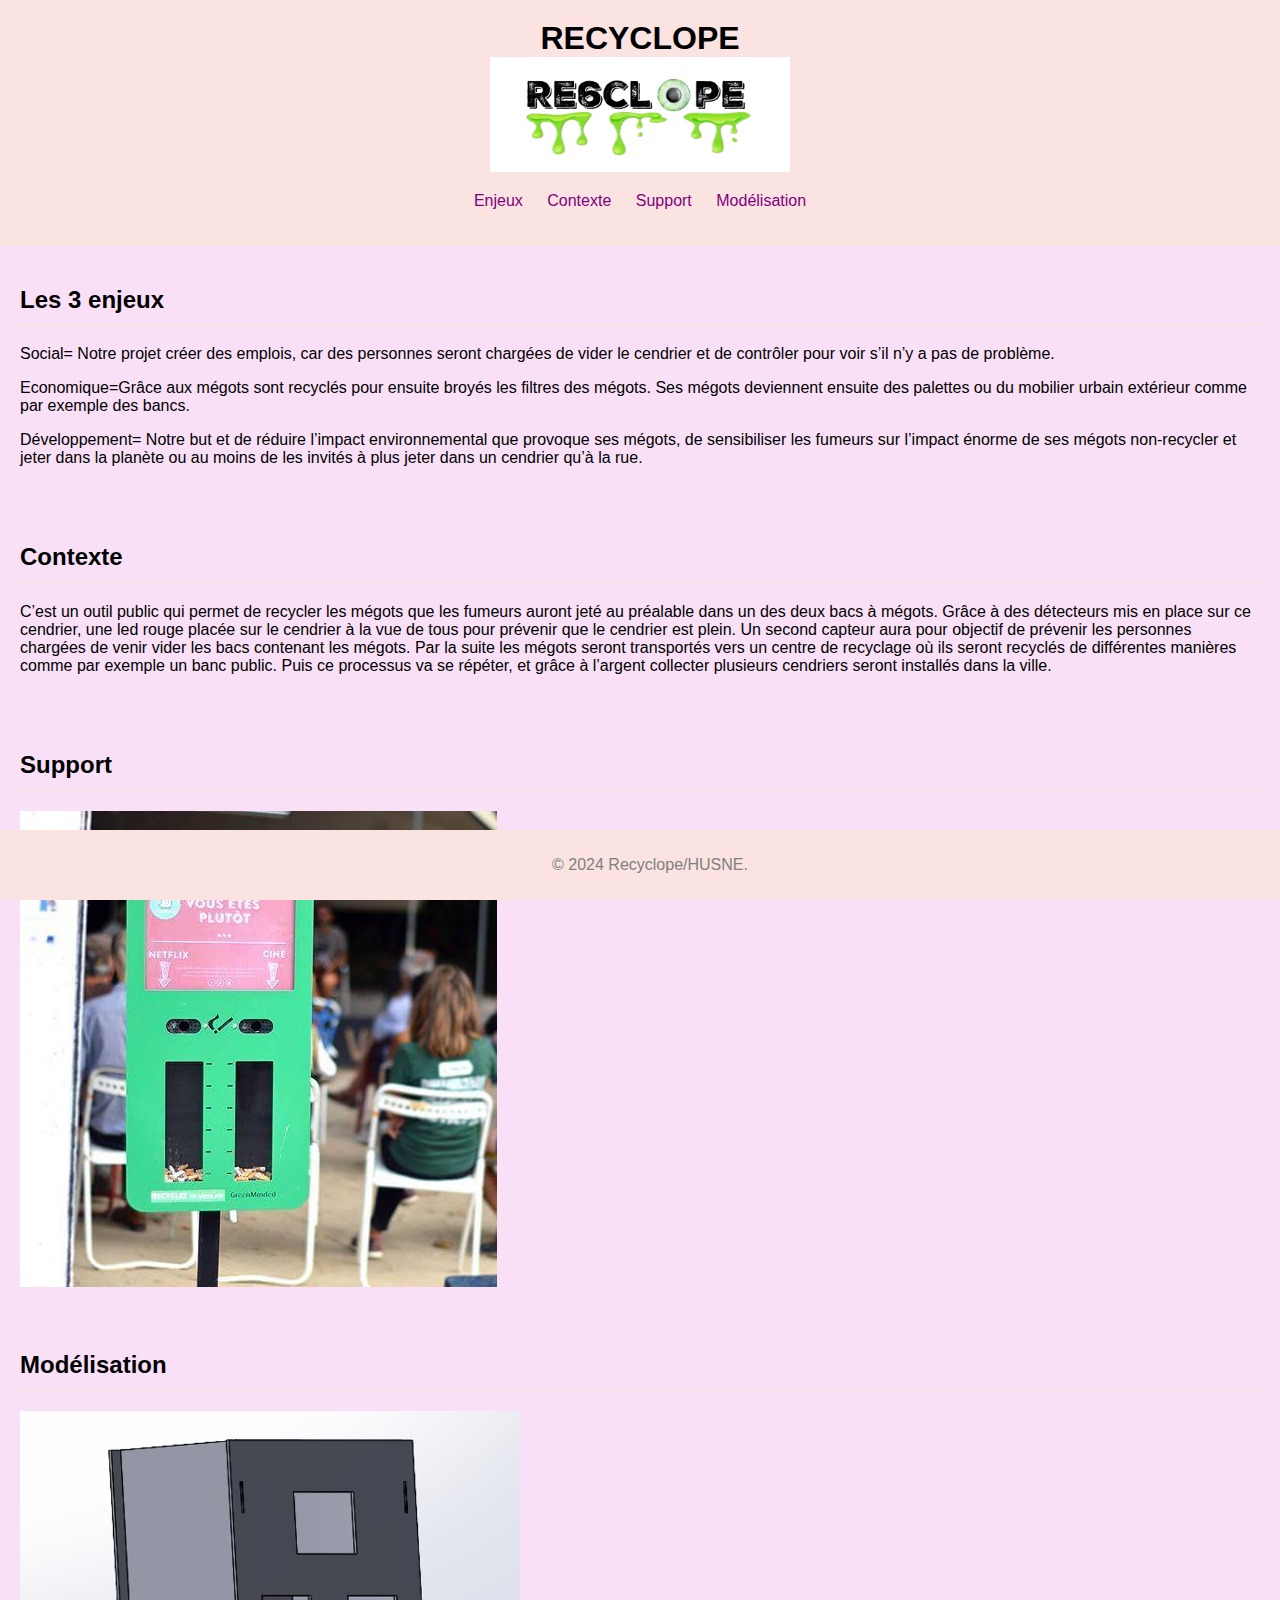
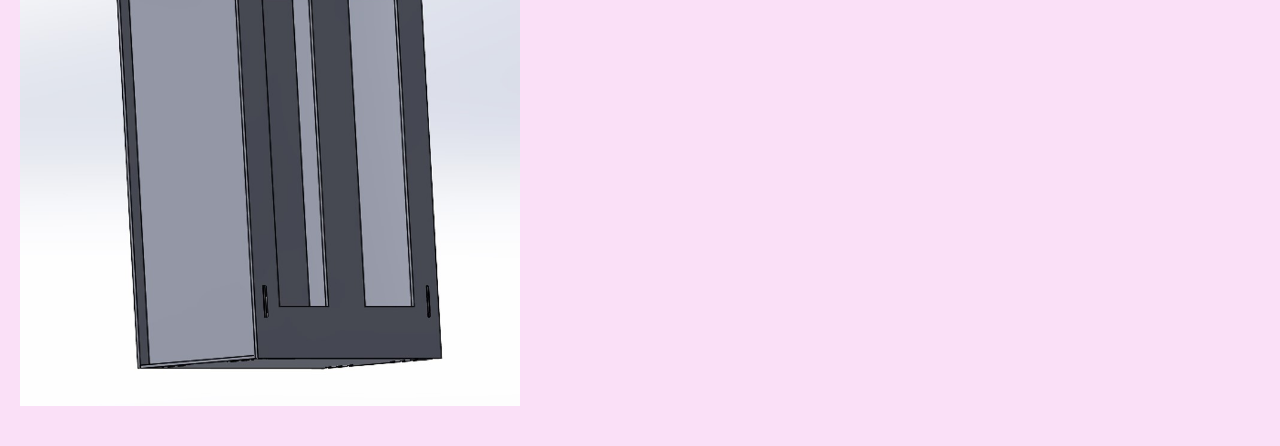
<file: index.html>
<!DOCTYPE html>
<html lang="fr">
<head>
    <meta charset="UTF-8">
    <meta name="viewport" content="width=device-width, initial-scale=1.0">
    <title>RECYCLOPE</title>
	<link rel="shortcut icon" href="logo projet.png"/>
    <link rel="stylesheet" href="styles.css">
</head>
<body>
    <header>
        <h1>RECYCLOPE</h1>
		 <img style="width:300px"src="logo projet.png">
        <nav>
            <ul>
                <li><a href="#Enjeux">Enjeux</a></li>
                <li><a href="#Contexte">Contexte</a></li>
                <li><a href="#Support">Support</a></li>
				<li><a href="#Modélisation">Modélisation</a></li>

            </ul>
        </nav>
    </header>

    <section id="Enjeux">
        <h2>Les 3 enjeux</h2>
        <p>Social= Notre projet créer des emplois, car des personnes seront chargées de 
vider le cendrier et de contrôler pour voir s’il n’y a pas de problème.</p>
<p>Economique=Grâce aux mégots sont recyclés pour ensuite broyés les filtres des 
mégots. Ses mégots deviennent ensuite des palettes ou du mobilier urbain 
extérieur comme par exemple des bancs.</p>

<p>Développement= Notre but et de réduire l’impact environnemental que 
provoque ses mégots, de sensibiliser les fumeurs sur l’impact énorme de ses 
mégots non-recycler et jeter dans la planète ou au moins de les invités à plus 
jeter dans un cendrier qu’à la rue.</p>
        
    </section>

    <section id="Contexte">
        <h2>Contexte</h2>
        <p>C’est un outil public qui permet de recycler les mégots que les fumeurs auront jeté au préalable dans un des deux bacs à mégots. Grâce à des détecteurs mis en place sur ce cendrier, une led rouge placée sur le cendrier à la vue de tous pour prévenir que le cendrier est plein. Un second capteur aura pour objectif de prévenir les personnes chargées de venir vider les bacs contenant les mégots. Par la suite les mégots seront transportés vers un centre de recyclage où ils seront recyclés de différentes manières comme par exemple un banc public. Puis ce processus va se répéter, et grâce à l’argent collecter plusieurs cendriers seront installés dans la ville. </p>
    </section>

    <section id="Support">
        <h2>Support</h2>
        <img src="img.jpg">
		
    </section>

    <section id="Modélisation">
        <h2>Modélisation</h2>
		<img style="width:500px"src="Image1.jpg">
        <p></p>
    </section>

    
    <footer>
        <p>&copy; 2024 Recyclope/HUSNE.</p>
    </footer>
</body>
</html>
</file>
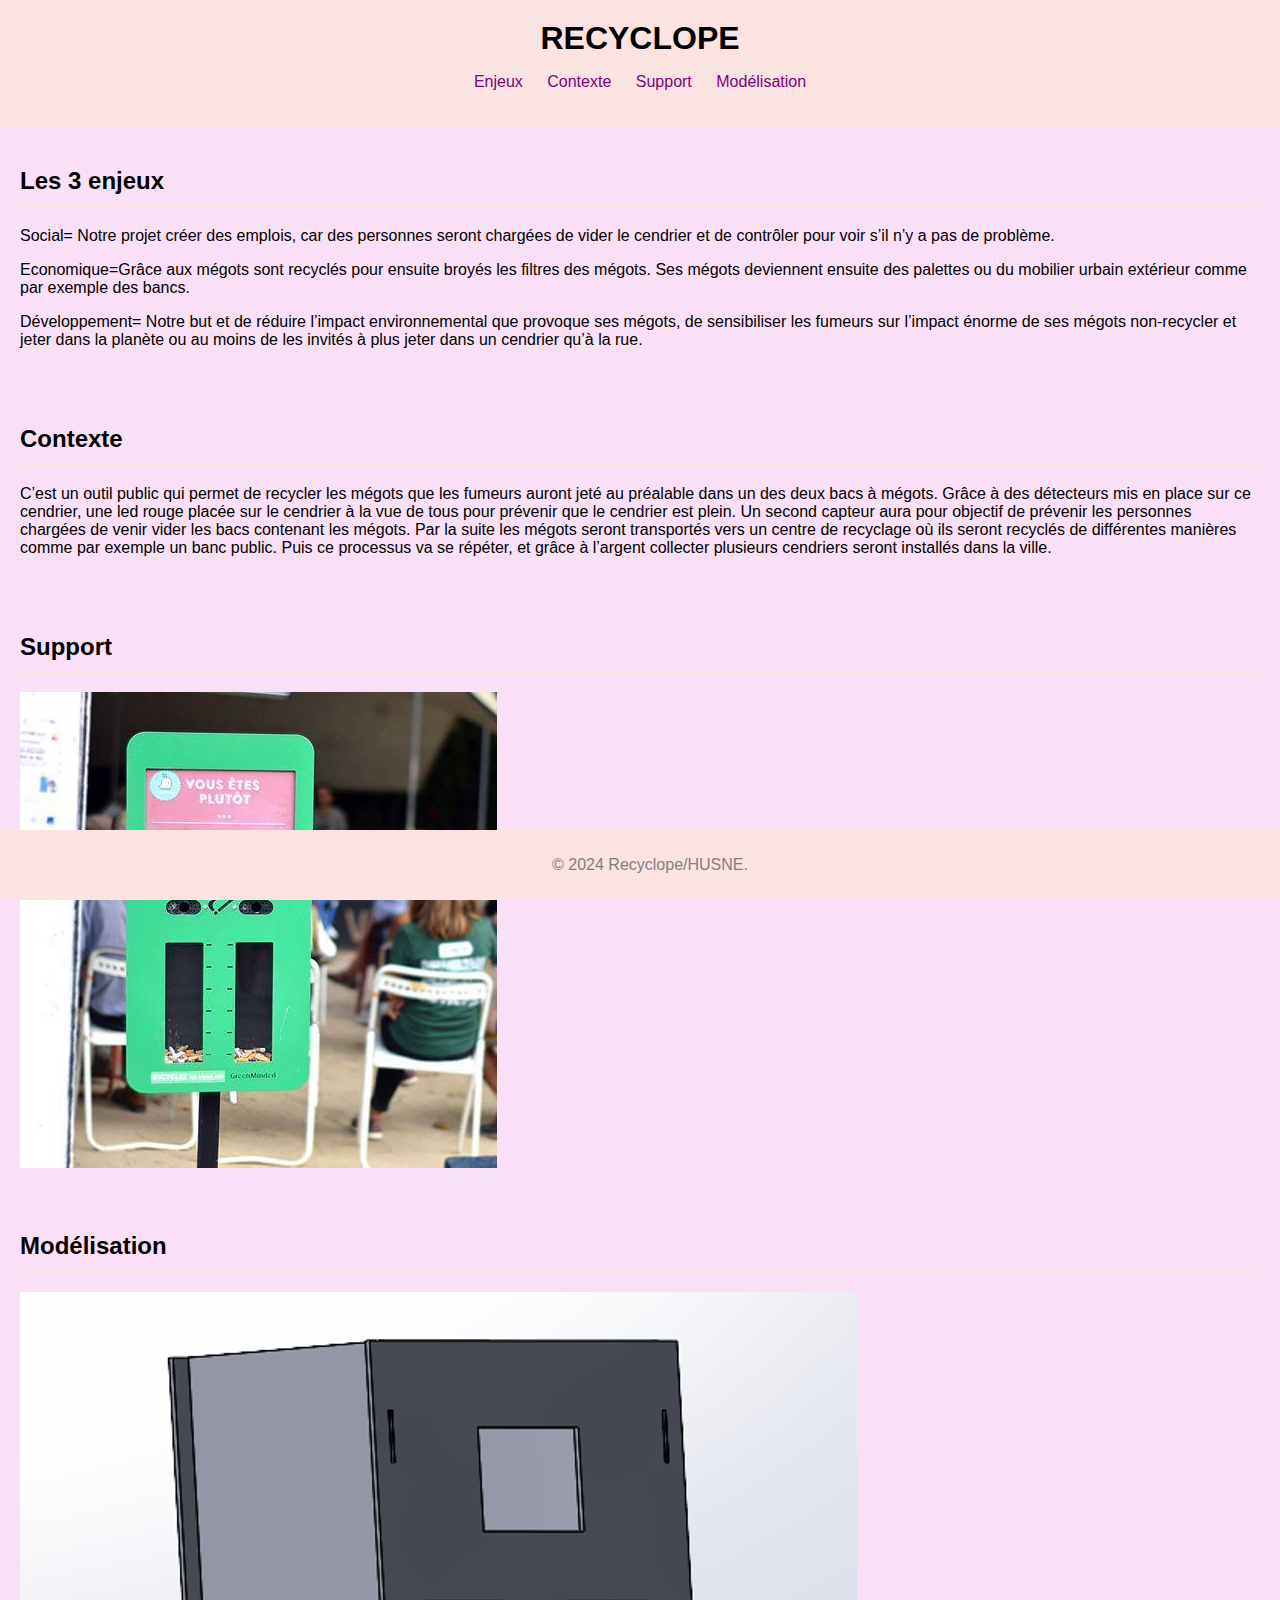
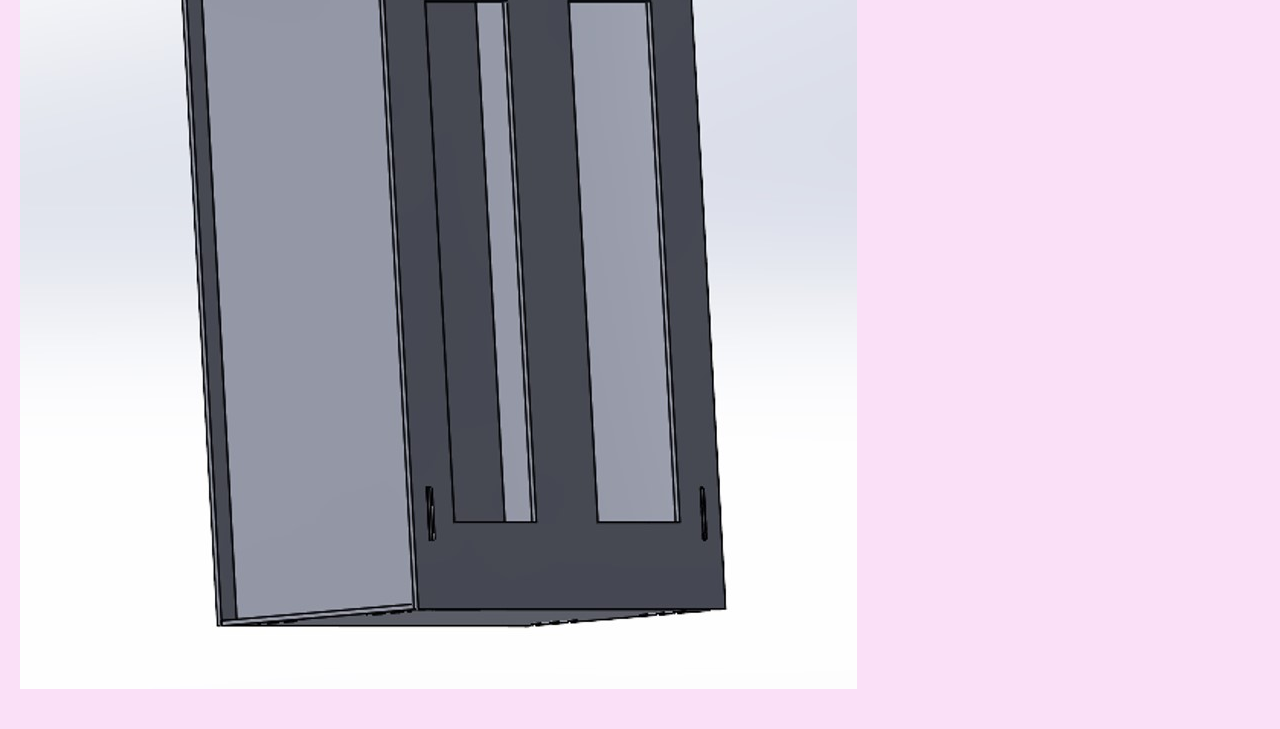
<file: nouveau !!!!!!.html>
<!DOCTYPE html>
<html lang="fr">
<head>
    <meta charset="UTF-8">
    <meta name="viewport" content="width=device-width, initial-scale=1.0">
    <title>RECYCLOPE</title>
    <link rel="stylesheet" href="styles.css">
</head>
<body>
    <header>
        <h1>RECYCLOPE</h1>
        <nav>
            <ul>
                <li><a href="#Enjeux">Enjeux</a></li>
                <li><a href="#Contexte">Contexte</a></li>
                <li><a href="#Support">Support</a></li>
				<li><a href="#Modélisation">Modélisation</a></li>

            </ul>
        </nav>
    </header>

    <section id="Enjeux">
        <h2>Les 3 enjeux</h2>
        <p>Social= Notre projet créer des emplois, car des personnes seront chargées de 
vider le cendrier et de contrôler pour voir s’il n’y a pas de problème.</p>
<p>Economique=Grâce aux mégots sont recyclés pour ensuite broyés les filtres des 
mégots. Ses mégots deviennent ensuite des palettes ou du mobilier urbain 
extérieur comme par exemple des bancs.</p>

<p>Développement= Notre but et de réduire l’impact environnemental que 
provoque ses mégots, de sensibiliser les fumeurs sur l’impact énorme de ses 
mégots non-recycler et jeter dans la planète ou au moins de les invités à plus 
jeter dans un cendrier qu’à la rue.</p>
        
    </section>

    <section id="Contexte">
        <h2>Contexte</h2>
        <p>C’est un outil public qui permet de recycler les mégots que les fumeurs auront jeté au préalable dans un des deux bacs à mégots. Grâce à des détecteurs mis en place sur ce cendrier, une led rouge placée sur le cendrier à la vue de tous pour prévenir que le cendrier est plein. Un second capteur aura pour objectif de prévenir les personnes chargées de venir vider les bacs contenant les mégots. Par la suite les mégots seront transportés vers un centre de recyclage où ils seront recyclés de différentes manières comme par exemple un banc public. Puis ce processus va se répéter, et grâce à l’argent collecter plusieurs cendriers seront installés dans la ville. </p>
    </section>

    <section id="Support">
        <h2>Support</h2>
        <img src="img.jpg">
		
    </section>

    <section id="Modélisation">
        <h2>Modélisation</h2>
		<img src="Image1.jpg">
        <p></p>
    </section>

    
    <footer>
        <p>&copy; 2024 Recyclope/HUSNE.</p>
    </footer>
</body>
</html>
</file>
<file: styles.css>
body {
    font-family: Arial, sans-serif;
    margin: 0;
    padding: 0;
    background-color: #fae0f7;
    color: black;
}

header {
    background-color: #fae3e0;
    color: black;
    padding: 20px;
    text-align: center;
}

header h1 {
    margin: 0;
}

nav ul {
    list-style: none;
    padding: 0;
}

nav ul li {
    display: inline;
    margin: 0 10px;
}

nav ul li a {
    color: purple;
    text-decoration: none;
}

section {
    padding: 20px;
}

section h2 {
    border-bottom: 2px solid #fae3e0;
    padding-bottom: 10px;
}

footer {
    background-color: #fae3e0;
    color: gray;
    text-align: center;
    padding: 10px;
    position: fixed;
    width: 100%;
    bottom: 0;
}

form {
    display: flex;
    flex-direction: column;
}

form label {
    margin-top: 10px;
}

form input, form textarea {
    margin-top: 5px;
    padding: 10px;
    border: 1px solid #004d40;
    border-radius: 5px;
}

form button {
    margin-top: 10px;
    padding: 10px;
    background-color: #004d40;
    color: balck;
    border: none;
    border-radius: 5px;
    cursor: pointer;
}

form button:hover {
    background-color: #00695c;
}
</file>
